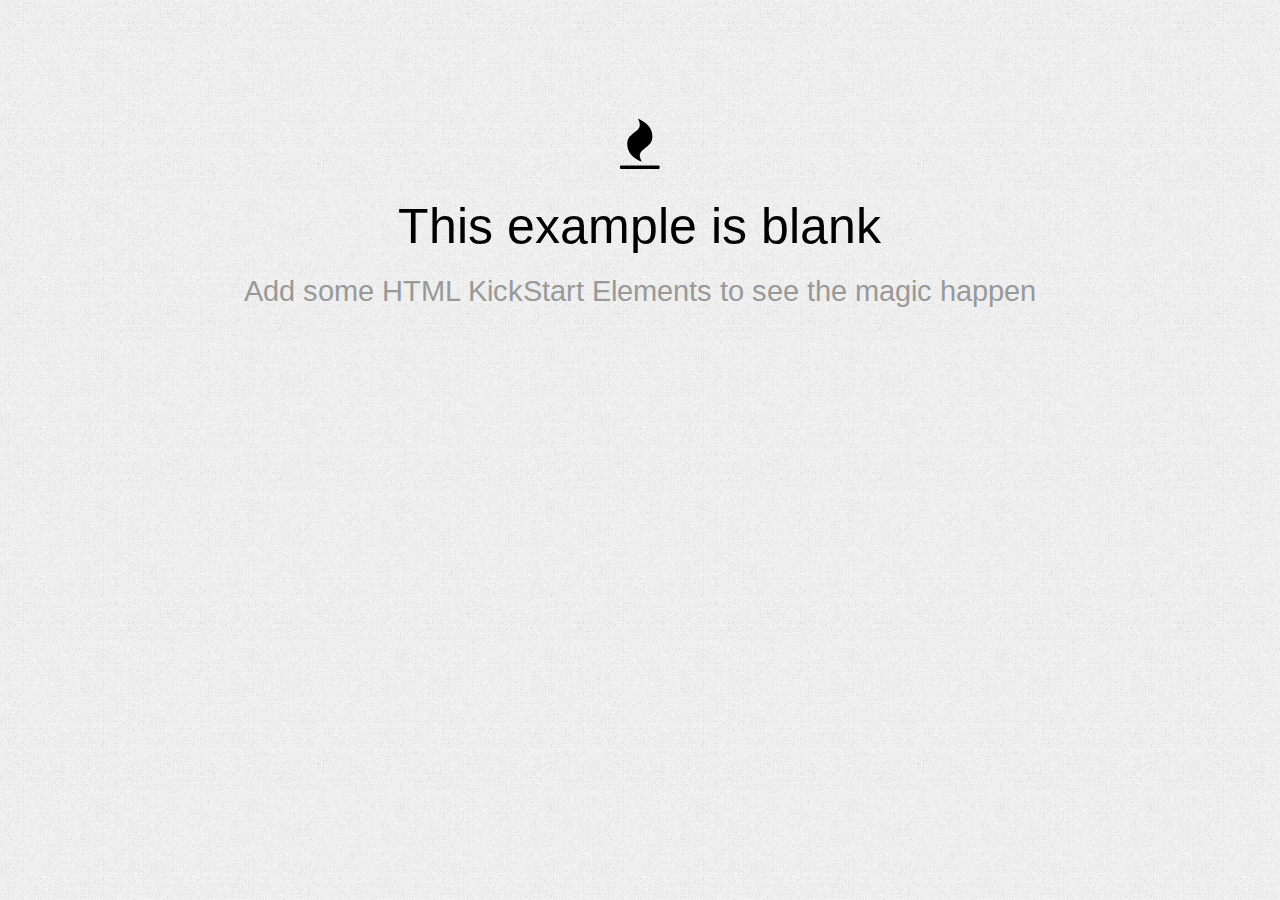
<file: barkeeper/static/barkeeper/kickstart/blank.html>
<!DOCTYPE html>
<html>
<head>
	<!-- META -->
	<title>HTML KickStart Elements</title>
	<meta charset="UTF-8">
	<meta name="viewport" content="width=device-width, initial-scale=1.0"/>
	<meta name="description" content="" />
	
	<!-- CSS -->
	<link rel="stylesheet" type="text/css" href="css/kickstart.css" media="all" />
	<link rel="stylesheet" type="text/css" href="style.css" media="all" /> 
	
	<!-- Javascript -->
	<script type="text/javascript" src="https://ajax.googleapis.com/ajax/libs/jquery/1.9.1/jquery.min.js"></script>
	<script type="text/javascript" src="js/kickstart.js"></script>
</head>
<body>
<div class="grid">
	<div class="col_12" style="margin-top:100px;">
		<h1 class="center">
		<p><i class="fa fa-fire"></i></p>
		This example is blank</h1>
		<h4 style="color:#999;margin-bottom:40px;" class="center">Add some HTML KickStart Elements to see the magic happen</h4>
	</div>
</div> <!-- End Grid -->
</body>
</html>
</file>
<file: barkeeper/static/barkeeper/kickstart/css/kickstart.css>
/*
	99Lime.com HTML KickStart by Joshua Gatcke
	kickstart.css

	Don't edit the file if you want HTML KickStart to be upgradeable.
	Instead, copy any CSS selectors you want to modify to your style.css file.

	// Colors
	blue: #4D99E0;
*/
/*---------------------------------
	IMPORTS
-----------------------------------*/
@import url(kickstart-buttons.css);
@import url(kickstart-forms.css);
@import url(kickstart-menus.css);
@import url(kickstart-grid.css);
@import url(jquery.fancybox-1.3.4.css);
@import url(kickstart-slideshow.css);
@import url(prettify.css);
@import url(tiptip.css);
@import url(fonts/font-awesome-4.2.0/css/font-awesome.min.css);

/*---------------------------------
	HTML ELEMENTS
-----------------------------------*/
*{
-webkit-box-sizing: border-box; /* Safari/Chrome, other WebKit */
-moz-box-sizing: border-box;    /* Firefox, other Gecko */
box-sizing: border-box;         /* Opera/IE 8+ */
}
a{color:#4D99E0;outline:0;}
a:active{color:inherit;}
a:visited{}
a:hover{}
a img{border:0;}
a [class^="icon-"]{color:inherit;text-decoration:none;}
strong,b{color:#000;font-weight:bold;}
strike{}
em,i{}
.hide{display:none;}
.show{display:block;}

/*---------------------------------
	UTILITY
-----------------------------------*/
.center{text-align:center;}
.left{text-align:left;}
.right{text-align:right;}

/*---------------------------------
	HR
-----------------------------------*/
hr{clear:both;border-bottom:0;border-top:1px dotted #ccc;border-right:0;border-left:0;margin:30px 0;min-height: 0;height:1px;}
hr.alt1{border-style: solid;}
hr.alt2{border-style: dashed;}

/*---------------------------------
	HTML5 ELEMENTS (shim)
-----------------------------------*/
article,aside,details,figcaption,figure,
footer,header,hgroup,menu,nav,section {
display:block;
}

/*---------------------------------
	HEADINGS
-----------------------------------*/
h1,h2,h3,h4,h5,h6{
font-weight:bold;
line-height:140%;
}

h1{
font-size:3.5em;
margin:10px 0 10px 0;
}

h2{
font-size:3em;
margin:10px 0 10px 0;
}

h3{
font-size:2.5em;
margin:10px 0 10px 0;
line-height:130%;
}

h4{
font-size:2em;
margin:10px 0 10px 0;
}

h5{
font-size:1.5em;
margin:10px 0 10px 0;
}

h6{
font-size:1.2em;
margin:10px 0 5px 0;
}

/*---------------------------------
	PARAGRAPHS
-----------------------------------*/
p{
margin:10px 0;
}

/*---------------------------------
	BLOCKQUOTES
-----------------------------------*/
blockquote{
font-size:1.5em;
line-height:1.5em;
font-style: italic;
margin:30px 30px 30px 0;
padding:0 0 0 20px;
border-left:1px solid #ccc;
}

	blockquote span{font-size:0.7em;display:block;}
	blockquote.small{font-size:1.2em;}

/*---------------------------------
	LISTS
-----------------------------------*/
ul, ol{
padding:0;
margin:0 0 20px 25px;
}

li{
padding:5px 0;
margin:0;
}

ul.list-unstyled{
padding:0;
margin:0 0 20px 0;
}

ul.list-unstyled li{
padding:5px 0;
margin:0;
list-style-type:none;

}
	
ul.alt{
padding:0;
margin:0 0 20px 0;
}

ul.alt li{
list-style-type:none;
border-top:1px dotted #ccc;
border-bottom:1px dotted #ccc;
margin:0 0 -1px 0;
background:url(img/icon-arrow-right.png) no-repeat 5px 0.7em;
padding-left:20px;
}

ul.icons{
margin:0 0 20px 0;
padding:0;
}

ul.icons li{
list-style-type:none;
margin:0;
padding:5px 0;
}

/*---------------------------------
	PRE & CODE
-----------------------------------*/
code{
font-family: Consolas, "Andale Mono WT", "Andale Mono", "Lucida Console", "Lucida Sans Typewriter", "DejaVu Sans Mono", "Bitstream Vera Sans Mono", "Liberation Mono", "Nimbus Mono L", Monaco, "Courier New", Courier, monospace;
font-size:0.9em;
border:1px solid lightblue;
padding:3px;
-moz-border-radius:3px;
-webkit-border-radius:3px;
border-radius:3px;
color:#518BAB;
}

pre{
white-space: pre-wrap;       /* css-3 */
white-space: -moz-pre-wrap !important;  /* Mozilla, since 1999 */
white-space: -pre-wrap;      /* Opera 4-6 */
white-space: -o-pre-wrap;    /* Opera 7 */
word-wrap: break-word;       /* Internet Explorer 5.5+ */
margin: 0 0 0 0;
padding:5px 5px 3px 5px;
background:#fff;
-moz-border-radius:5px;
-webkit-border-radius:5px;
border-radius:5px;
-webkit-box-shadow:inset 0 0 7px rgba(0,0,0,0.2);
-moz-box-shadow:inset 0 0 7px rgba(0,0,0,0.2);
box-shadow:inset 0 0 7px rgba(0,0,0,0.2);
padding:10px;
margin:0 0;
border:1px solid #ddd;
font-family: Consolas, "Andale Mono WT", "Andale Mono", "Lucida Console", "Lucida Sans Typewriter", "DejaVu Sans Mono", "Bitstream Vera Sans Mono", "Liberation Mono", "Nimbus Mono L", Monaco, "Courier New", Courier, monospace;
font-size:0.9em;
}

/*---------------------------------
	TABLES
-----------------------------------*/
table{width:100%;margin:0 0 10px 0;text-align:left;border-collapse: collapse;}
	thead, tbody{margin:0;padding:0;}
	th, td{padding:7px 10px;font-size:0.9em;border-bottom:1px dotted #ddd;text-align:left;}
	thead th{font-size:0.9em;padding:3px 10px;border-bottom:1px solid #ddd;}
	tbody tr.last th,
	tbody tr.last td{border-bottom:0;}

/* striped */
table.striped{}
	table.striped tr.alt{background:#f5f5f5;}
	table.striped thead th{background:#fff;}
	table.striped tbody th{background:#f5f5f5;text-align:right;padding-right:15px;border-right:1px dotted #e5e5e5;}
	table.striped tbody tr.alt th{background:#efefef;}

/* tight */
table.tight{}
	table.tight th, .tight td{padding:2px 10px;}

/* sortable */
table.sortable{border:1px solid #ddd;}
	table.sortable thead th{cursor: pointer;position:relative;top:0;left:0;border-right:1px solid #ddd;}
	table.sortable thead th:hover{background:#efefef;}
	table.sortable span.arrow{border-style:solid;border-width:5px;
	display:block;position:absolute;top:50%;right:5px;font-size:0;
	border-color:#ccc transparent transparent transparent;
	line-height:0;height:0;width:0;margin-top:-2px;}
	table.sortable span.arrow.up{border-color:transparent transparent #ccc transparent;margin-top:-7px;}

/*---------------------------------
	TABS
-----------------------------------*/
ul.tabs{
margin:10px 0 -1px 0;
padding:0;
width:100%;
border-bottom:1px solid #e5e5e5;
float:left;
font-size:0;
}

	ul.tabs.left{text-align:left;}
	ul.tabs.center{text-align:center;}
	ul.tabs.right{text-align:right;}
	ul.tabs.right li{margin:0 0 0 -2px;}

	ul.tabs li{
	font-size:14px;
	list-style-type:none;
	margin:0 -2px 0 0;
	padding:0;
	display:inline-block;
	*display:inline;/*IE ONLY*/
	position:relative;
	top:0;
	left:0;
	*top:1px;/*IE 7 ONLY*/
	zoom:1;
	}

	ul.tabs li a{
	text-decoration:none;
	color:#666;
	display:inline-block;
	padding:9px 15px;
	position: relative;
	top:0;
	left:0;
	line-height:100%;
	background:#f5f5f5;
	-webkit-box-shadow: inset 0 -3px 3px rgba(0,0,0,0.03);
	-moz-box-shadow: inset 0 -3px 3px rgba(0,0,0,0.03);
	box-shadow: inset 0 -3px 3px rgba(0,0,0,0.03);
	border:1px solid #e5e5e5;
	border-bottom:0;
	font-size:0.9em;
	zoom:1;
	}

	ul.tabs li a:hover{
	background:#fff;
	}

	ul.tabs li.current a{
	position:relative;
	top:1px;
	left:0;
	background:#fff;
	-webkit-box-shadow: none;
	-moz-box-shadow: none;
	box-shadow: none;
	color:#222;
	}

	.tab-content{
	border:1px solid #efefef;
	border:1px solid #e5e5e5;
	background:#fff;
	clear:both;
	padding:20px;
	margin:0 0 40px 0;
	}


/*---------------------------------
	BREADCRUMBS
-----------------------------------*/
ul.breadcrumbs{
margin:10px 0;
padding:0;
line-height:0%;
font-size:0;
}

	ul.breadcrumbs li{
	list-style-type:none;
	margin:0;
	padding:0;
	display:inline-block;
	*display:inline; /* IE ONLY*/
	position:relative;
	zoom:1;
	line-height:100%;
	font-size:14px; /* 0.8em default to override font-size:0; on parent*/
	}

	ul.breadcrumbs li a{
	display:inline-block;
	*display:inline; /* IE ONLY*/
	position:relative;
	padding:5px 15px 5px 5px;
	font-size:0.9em;
	zoom:1;
	margin:0;
	background:url(img/icon-arrow-right.png) no-repeat right center;
	}

	ul.breadcrumbs li.last a{
	color:#333;
	cursor: default;
	text-decoration:none;
	background:none;
	}

	ul.breadcrumbs li.last a:hover{
	text-decoration:none;
	}

	/* Alternative Style */
	ul.breadcrumbs.alt1{
	border:1px solid transparent;
	font-size:0;
	}

	ul.breadcrumbs.alt1 li a{
	padding:10px 25px 10px 15px;
	background:url(img/breadcrumbs-bg.gif) no-repeat right center;
	text-decoration:none;
	border-top:1px solid #efefef;
	border-bottom:1px solid #efefef;
	font-size:12px;
	}

	ul.breadcrumbs.alt1 a:hover{
	text-decoration:underline;
	}

	ul.breadcrumbs.alt1 li.first a{
	border-left:1px solid #efefef;
	}

	ul.breadcrumbs.alt1 li.last a{
	background:none;
	border-right:1px solid #efefef;
	}

/*---------------------------------
	IMAGES
-----------------------------------*/
/*
	for img .style1, .style2, .style3
	view js/kickstart.js Image Style Helpers
*/
img{
margin:0;
padding:0;
display:inline-block;
position:relative;
zoom:1;
vertical-align: bottom;
}

	img.align-left, .img-wrap.align-left{float:left;margin:0 10px 5px 0;}
	img.align-right, .img-wrap.align-right{float:right;margin:0 0 5px 10px;}
	img.full-width{clear:both;display:block;width:100%;height:auto;margin:0 0 10px 0;}

	div.caption{
	background:#f5f5f5;
	border:1px solid #ddd;
	padding:3px;
	max-width:100%;
	display:inline-block;
	height:auto;
	}

		div.caption img{
		display:block;
		padding:0;
		margin:0;
		width:100%;
		height:auto;
		}

		div.caption span{
		display:block;
		margin-top:3px;
		font-size:0.8em;
		color:#666;
		padding:0px 5px;
		}

	.gallery{}

		.gallery a{
		display:inline-block;
		position:relative;
		border:1px solid #ddd;
		background:#fff;
		padding:3px;
		margin:5px;
		-moz-border-radius:5px;
		-webkit-border-radius:5px;
		border-radius:5px;
		}

		.gallery a img{
		display: block;
		position: relative;
		margin:0;
		padding:0;
		}

/*---------------------------------
	SLIDESHOW2
-----------------------------------*/
.slideshow-wrap{
clear:both;
margin:0;
padding:0;
position:relative;
top:0;
left:0;
overflow:hidden;
clear:both;
}

	.slideshow-inner{
	overflow:hidden;
	clear:both;
	position:relative;
	top:0;
	left:0;
	border:1px solid #efefef;
	}

	.slideshow{
	clear:both;
	margin:0;
	padding:0;
	width:auto;
	height:auto;
	overflow:hidden;
	}

		.slideshow li{
		list-style-type:none;
		margin:0;
		padding:0;
		float:left;
		display:block;
		}

			.slideshow img{vertical-align: bottom;}

	.slideshow-buttons{
	text-align:right;
	margin:3px 0 0 0;
	padding:0;
	}

		.slideshow-buttons li{display:inline;position:relative;top:0;left:0;line-height:100%;margin:0;padding:0;}
		.slideshow-buttons li.current a{background:#ddd;}

		.slideshow-buttons a{
		display:inline;
		position:relative;
		top:0;
		left:0;
		padding:1px 3px;
		margin:0 1px;
		line-height:100%;
		border:1px solid #efefef;
		text-decoration:none;
		font-size:0.8em;
		}
</file>
<file: barkeeper/static/barkeeper/kickstart/style.css>
/*
	99Lime.com HTML KickStart by Joshua Gatcke
	style.css

*/

/*---------------------------------
	IMPORTS
-----------------------------------*/
@import url(https://fonts.googleapis.com/css?family=Arimo:400,700);

/*---------------------------------
	OVERRIDES
-----------------------------------*/
h1,h2,h3,h4,h5,h6{
font-family: "Arimo", arial, verdana, sans-serif;
font-weight:normal;
}

thead th,
tbody th{
font-family: "Arimo", arial, verdana, sans-serif;
}

button,
a.btn,
input[type="submit"],
input[type="reset"],
input[type="button"]{
font-family: "Arimo", arial, verdana, sans-serif;
}

.menu{
font-family: "Arimo", arial, verdana, sans-serif;
}

blockquote{
font-family: "Arimo", arial, verdana, sans-serif;
}

/*---------------------------------
	LAYOUT
-----------------------------------*/
body{
margin:0;
padding:0 0 0 0;
color:#000;
background:#efefef url(css/img/gray_jean.png);
font:normal 0.9em/150% 'Arimo', arial, verdana, sans-serif;
text-shadow: 0 0 1px transparent; /* google font pixelation fix */
}

#wrap{
width:100%;
background:#fff;
margin:30px auto 30px auto;
padding:0 2%;
border:1px solid #ccc;
}


#footer{
text-align:center;
padding:20px;
margin:0;
border-top:1px solid #ddd;
color:#999;
font-size:0.8em;
text-shadow:0px 1px 1px #fff;
position: relative;
top:0;
left:0;
background:#fff;
}

	#link-top{
	display:none;
	}

/* NAV BAR*/
.navbar{
position:fixed;
top:0;
left:0;
width: 100%;
background:#000;
color:#fff;
z-index:1000;
}

	.navbar #logo{
	position:absolute;
	top:0;
	right:0;
	padding:0.5em 1em;
	font-size: 1.7em;
	color:#efefef;
	text-decoration:none;
	}

	.navbar span{
	color:#86dc00;
	}


	.navbar ul{
	display:inline-block;
	margin:0;
	padding:0;
	}

		.navbar li{
		margin:0;
		padding:0;
		list-style-type:0;
		display:inline-block;
		}

		.navbar li a{
		display:inline-block;
		color:#efefef;
		padding:1em 1.3em;
		text-decoration:none;
		text-transform: uppercase;
		line-height:100%;
		font-size: 1.2em;
		}

.callout{
background:#4598ef;/*#86dc00;*/
padding:3em 0;
color:#fff;
box-shadow:inset 0 0 10px rgba(0,0,0,0.2);
text-align: center;
text-shadow:0px 1px 3px rgba(0,0,0,0.2);
display:block;
}
	.callout + div.grid{margin-top:50px;}
	 a.callout{cursor:pointer;}
	 .callout i.icon-4x{font-size:6em;}
	 .callout h4{margin-bottom:30px;}
	 .callout-top{margin:50px 0 0 0;}
	 .callout p{margin-bottom:0;}
	 .callout .button{margin-top:10px;}
	 .callout.green{background:#19ad0b;/*#86dc00;*/}

#mc_embed_signup{
padding:30px 0;
}

#ui-preview{
border:5px solid #ddd;
margin:30px 0;
display:block;
}
</file>
